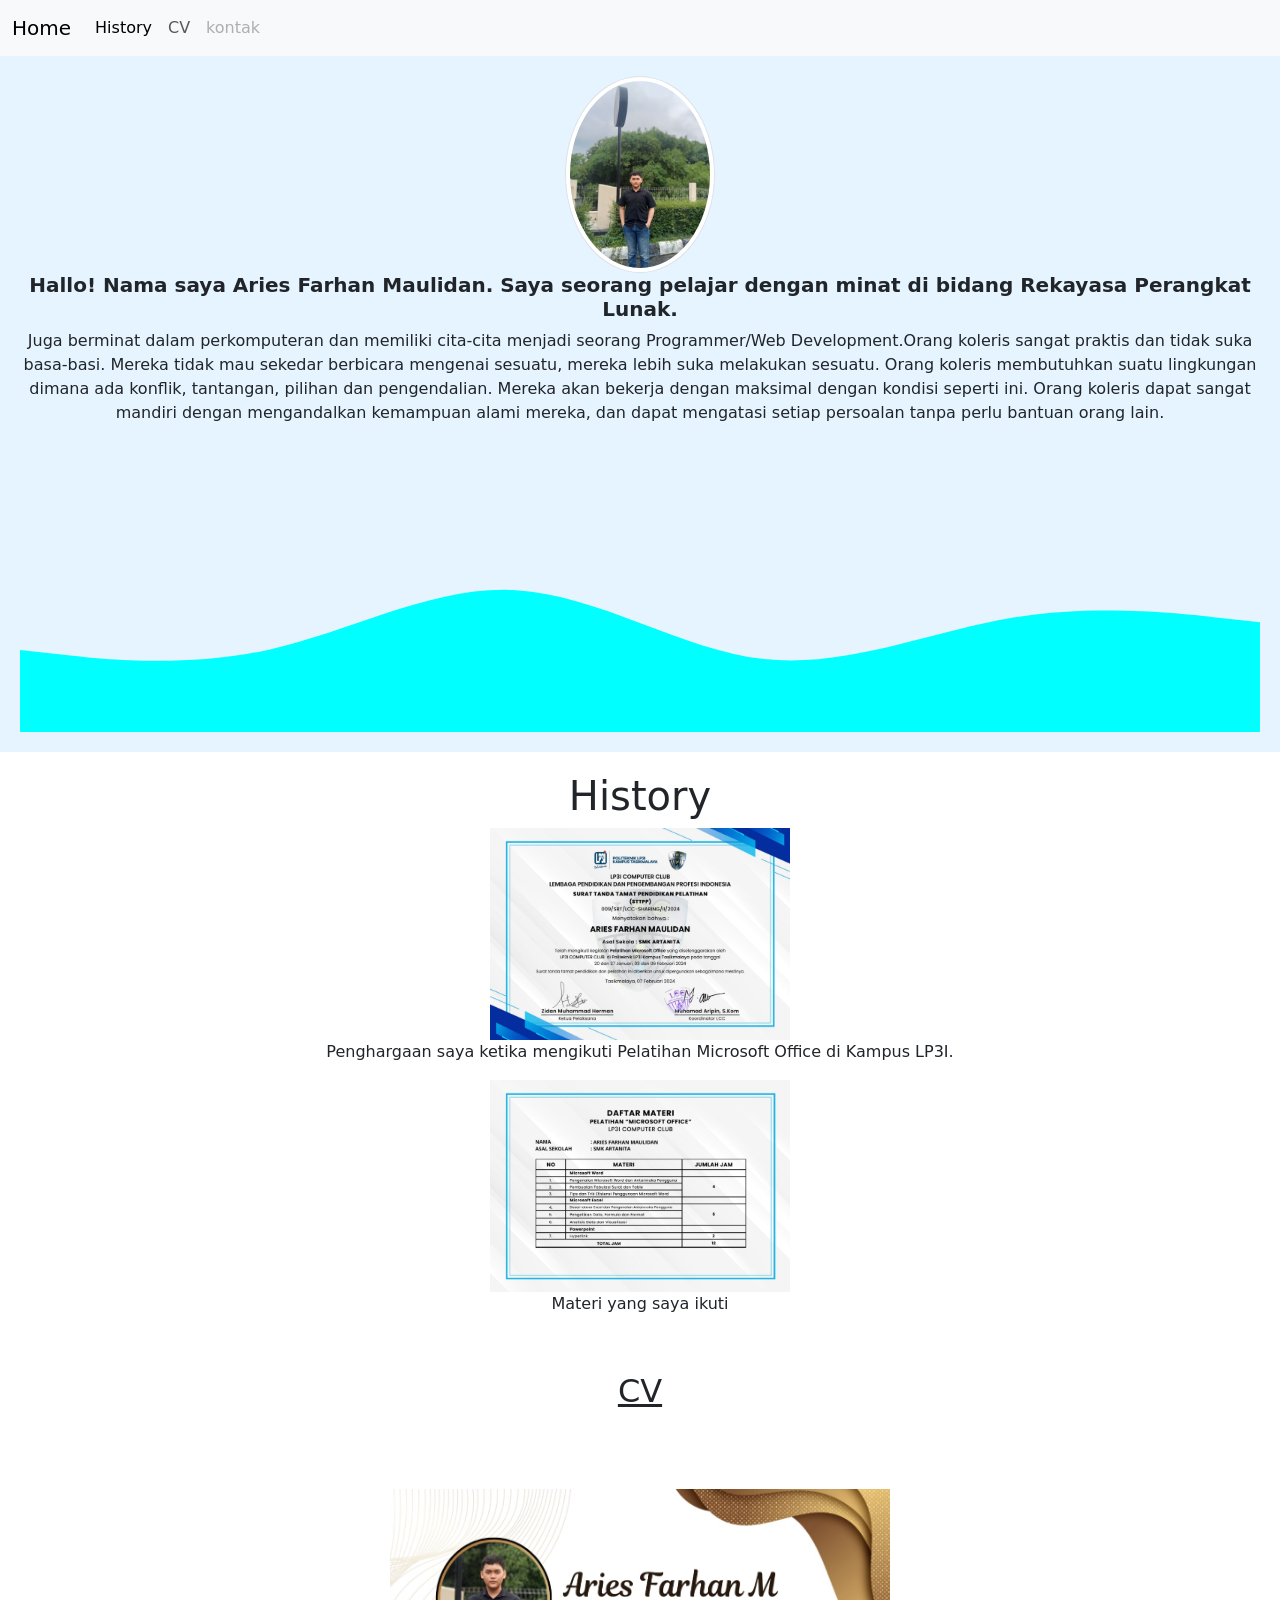
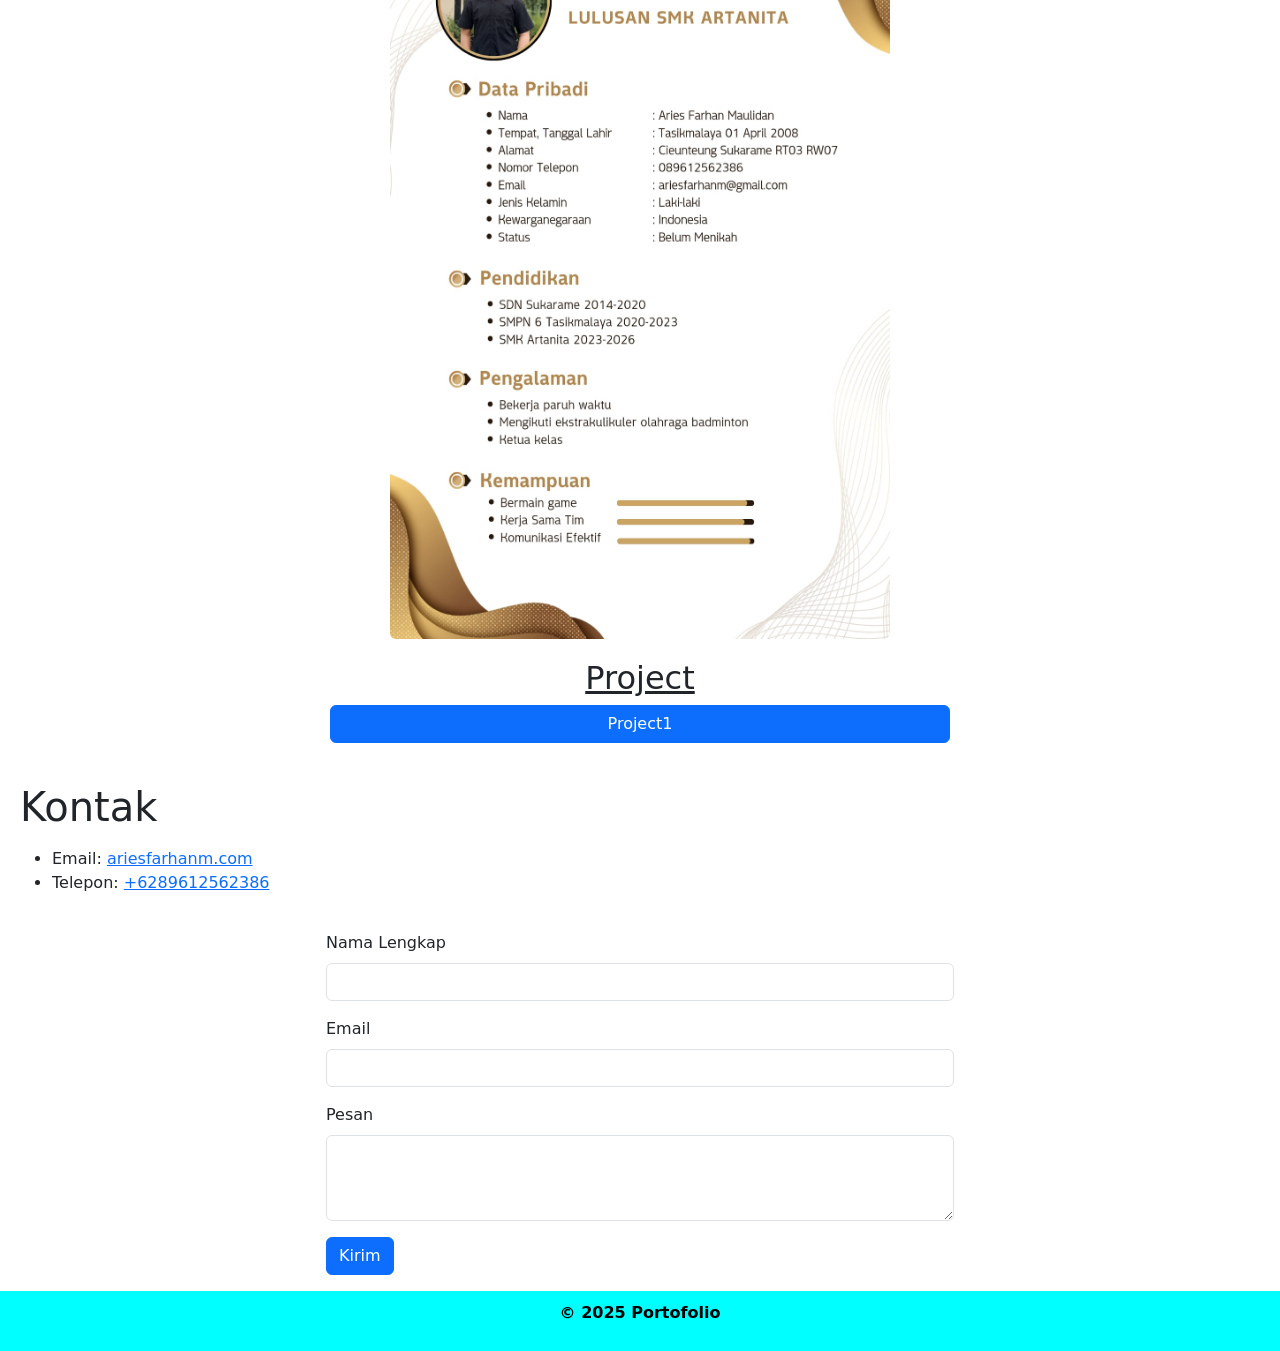
<file: index.html>
<!DOCTYPE html>
<!DOCTYPE html>
<html lang="en">
<head>
    <meta charset="UTF-8">
    <meta name="viewport" content="width=device-width, initial-scale=1.0">
    <title>Portofolio</title>
    <link rel="stylesheet" href="aries.css">
    <link href="https://cdn.jsdelivr.net/npm/bootstrap@5.0.2/dist/css/bootstrap.min.css" rel="stylesheet" integrity="sha384-EVSTQN3/azprG1Anm3QDgpJLIm9Nao0Yz1ztcQTwFspd3yD65VohhpuuCOmLASjC" crossorigin="anonymous">
</head>
<body>
    <!-- Header -->
    <nav class="navbar navbar-expand-lg navbar-light bg-light">
        <div class="container-fluid">
          <a class="navbar-brand" href="#home">Home</a>
          <button class="navbar-toggler" type="button" data-bs-toggle="collapse" data-bs-target="#navbarTogglerDemo02" aria-controls="navbarTogglerDemo02" aria-expanded="false" aria-label="Toggle navigation">
            <span class="navbar-toggler-icon"></span>
          </button>
          <div class="collapse navbar-collapse" id="navbarTogglerDemo02">
            <ul class="navbar-nav me-auto mb-2 mb-lg-0">
              <li class="nav-item">
                <a class="nav-link active" aria-current="page" href="#history">History</a>
              </li>
              <li class="nav-item">
                <a class="nav-link" href="cv#">CV</a>
              </li>
              <li class="nav-item">
                <a class="nav-link disabled" href="#kontak" tabindex="-1" aria-disabled="kontak">kontak</a>
              </li>
            </ul>
          </div>
        </div>
      </nav>
    <!-- Tentang -->
        <section id="Galery" style="background-color: #e5f4ff;">
          <div class="photo-container">
          <div class="row text-center mb-3">
            <div class="col">
            </div>
                <div class="container text-center">
                    <img src="aries.jpg" alt="aries" width="150" class="rounded-circle img-thumbnail heartbeat-img"/>
                </div>
              <div class="card-body">
                <h5 class="card-text"><b>Hallo! Nama saya Aries Farhan Maulidan. Saya seorang pelajar dengan minat di bidang Rekayasa Perangkat Lunak.</b></h5>
                <p>Juga berminat dalam perkomputeran dan memiliki cita-cita menjadi seorang Programmer/Web Development.Orang koleris sangat praktis dan tidak suka basa-basi. Mereka tidak mau sekedar berbicara mengenai sesuatu, mereka lebih suka melakukan sesuatu. Orang koleris membutuhkan suatu lingkungan dimana ada konflik, tantangan, pilihan dan pengendalian. Mereka akan bekerja dengan maksimal dengan kondisi seperti ini. Orang koleris dapat sangat mandiri dengan mengandalkan kemampuan alami mereka, dan dapat mengatasi setiap persoalan tanpa perlu bantuan orang lain.</p>
              </div>
            </div>
           </div>
           <svg xmlns="http://www.w3.org/2000/svg" viewBox="0 0 1440 320"><path fill="#00FFFF" fill-opacity="1" d="M0,224L48,229.3C96,235,192,245,288,224C384,203,480,149,576,154.7C672,160,768,224,864,234.7C960,245,1056,203,1152,186.7C1248,171,1344,181,1392,186.7L1440,192L1440,320L1392,320C1344,320,1248,320,1152,320C1056,320,960,320,864,320C768,320,672,320,576,320C480,320,384,320,288,320C192,320,96,320,48,320L0,320Z"></path></svg>
    </section>

    <!-- History -->
    <section id="History">
        <div class="container">
            <div class="row text-center">
            <div class="col">
        <h1>History</h1>
        <div class="history-container">
            <div class="history-item">
                <div class="container">
                    <div class="row text-center">
                    <div class="col">
                <img src="Sertifikat aries.jpg" width="300" alt="History 1">
                <p>Penghargaan saya ketika mengikuti Pelatihan Microsoft Office di Kampus LP3I.</p>
            </div>
            <div class="history-item">
                <div class="container">
                    <div class="row text-center">
                    <div class="col">
                <img src="Materi.jpg" width="300" alt="History 2">
                <p>Materi yang saya ikuti</p>
            </div>
        </div>
    </section>
    <section id="CV">
        <div class="container">
          <div class="row text-center">
          <div class="col">
            <h2 class="underline-text">CV</h2>
          </div>
          </div></section>
      <div class="container text-center">
        <img src="Aries cv.jpg" class="rounded" style="width: 500px; height: 800px; padding-top: 50px ;" alt="...">
      </div>



      <section id="Project">
        <div class="container">
          <div class="row text-center">
          <div class="col">
            <h2 class="underline-text">Project</h2>
          </div>
          </div>
          </div>
          <div class="d-grid gap-2 col-6 mx-auto">
            
            <a href="https://ariesfarhanmaulidan.github.io/Ariesfm-website/" target="_blank" class="btn btn-primary">
              Project1
          </a>       
          </div>     
        </section>
    <!-- Kontak -->
    <section id="kontak">
        <h1>Kontak</h1>
        <p></p>
        <ul>
            <li>Email: <a href="mailto:ariesfarhanm.com">ariesfarhanm.com</a></li>
            <li>Telepon: <a href="tel:+6289612562386">+6289612562386</a></li>
        </ul>
    </section>
    <div class="row justify-content-center">
        <div class="col-md-6">
          <form>
            <div class="mb-3">
    <form>
                    <div class="mb-3">
                      <label for="name" class="form-label">Nama Lengkap</label>
                      <input type="text" class="form-control" id="name" aria-describedby="name">
                    </div>
                    <div class="mb-3">
                      <label for="email" class="form-label">Email</label>
                      <input type="email" class="form-control" id="email" aria-describedby="email">
                    </div>
                    <div class="mb-3">
                      <label for="pesan" class="form-label">Pesan</label>
                      <textarea class="form-control" id="exampleFormControlTextarea1" rows="3"></textarea>
                    </div>
                    
                    <button type="submit" class="btn btn-primary">Kirim</button>
                  </form>

                </div>
              </div>
    </div>

    <!-- Footer -->
    <script src="https://cdn.jsdelivr.net/npm/bootstrap@5.0.2/dist/js/bootstrap.bundle.min.js" integrity="sha384-MrcW6ZMFYlzcLA8Nl+NtUVF0sA7MsXsP1UyJoMp4YLEuNSfAP+JcXn/tWtIaxVXM" crossorigin="anonymous"></script>
    <footer>
        <b><p>&copy; 2025 Portofolio</p></b>
    </footer>
</body>
</html>
</file>
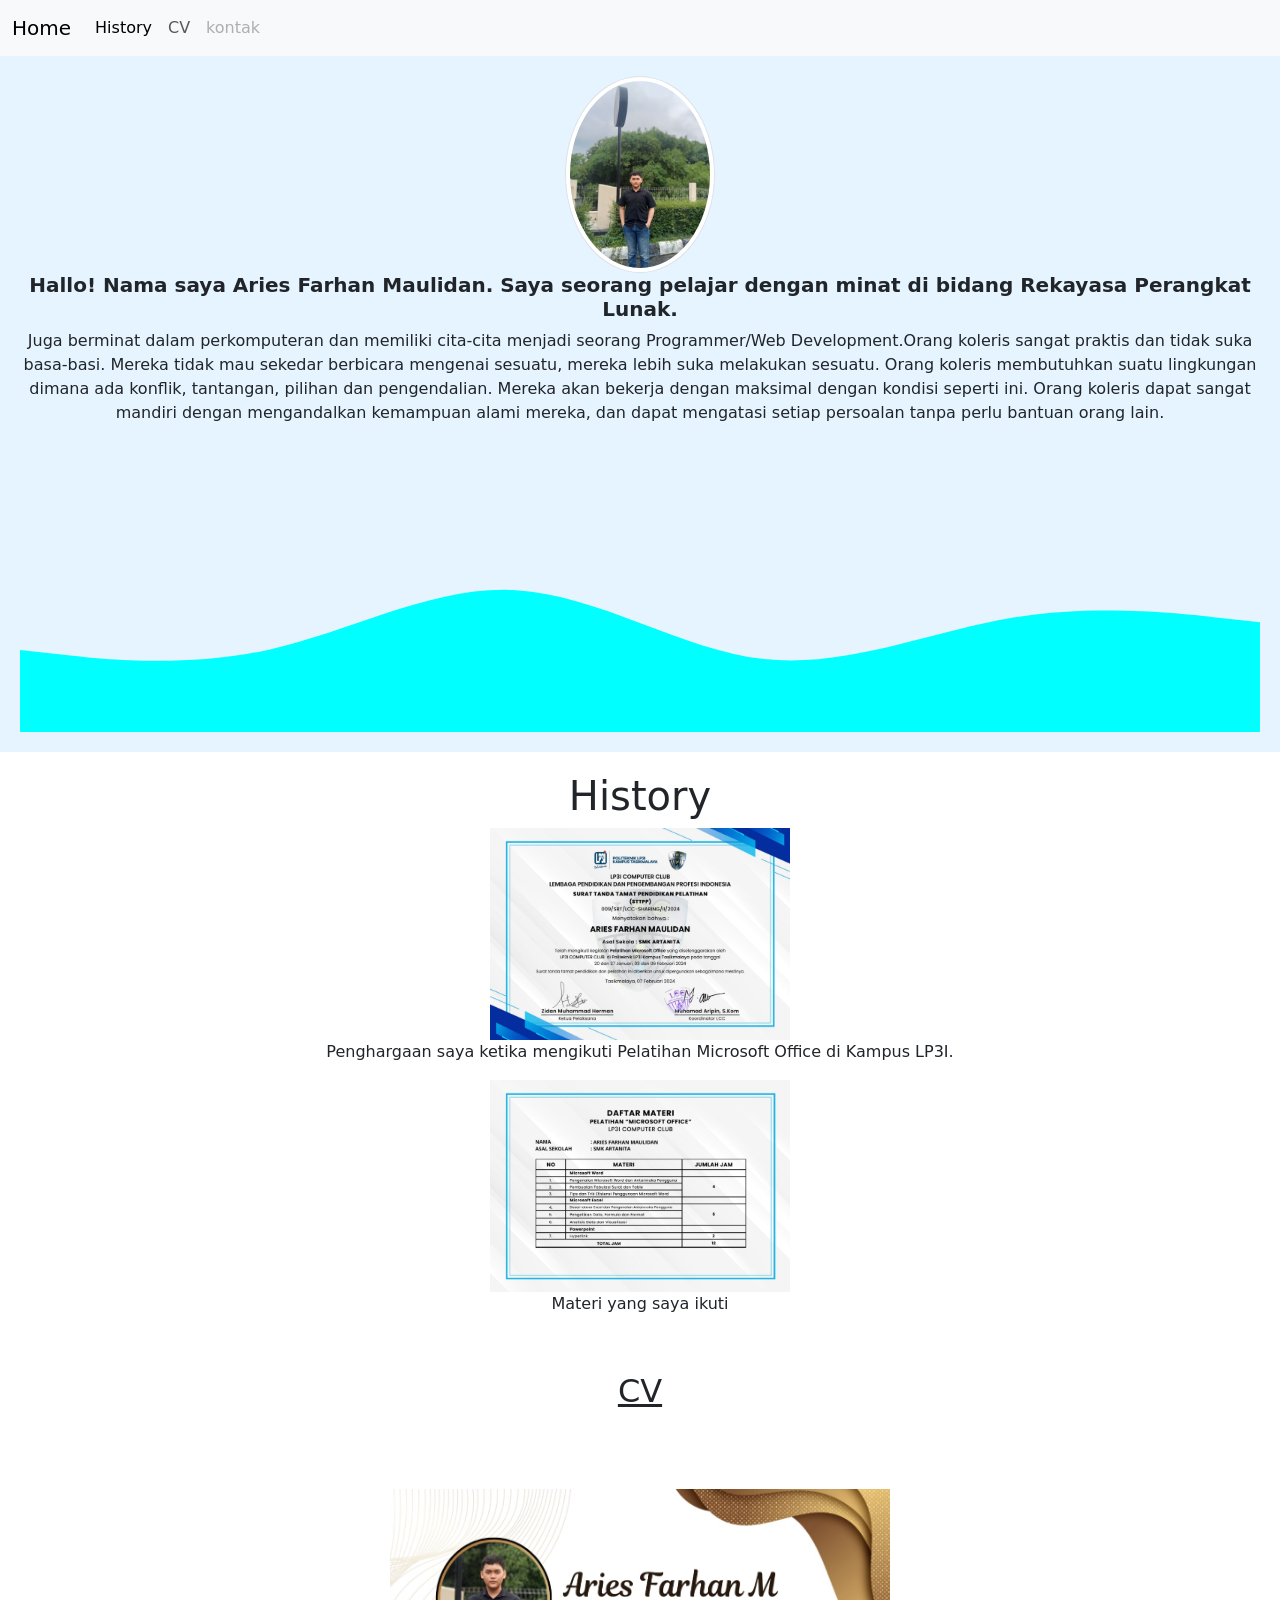
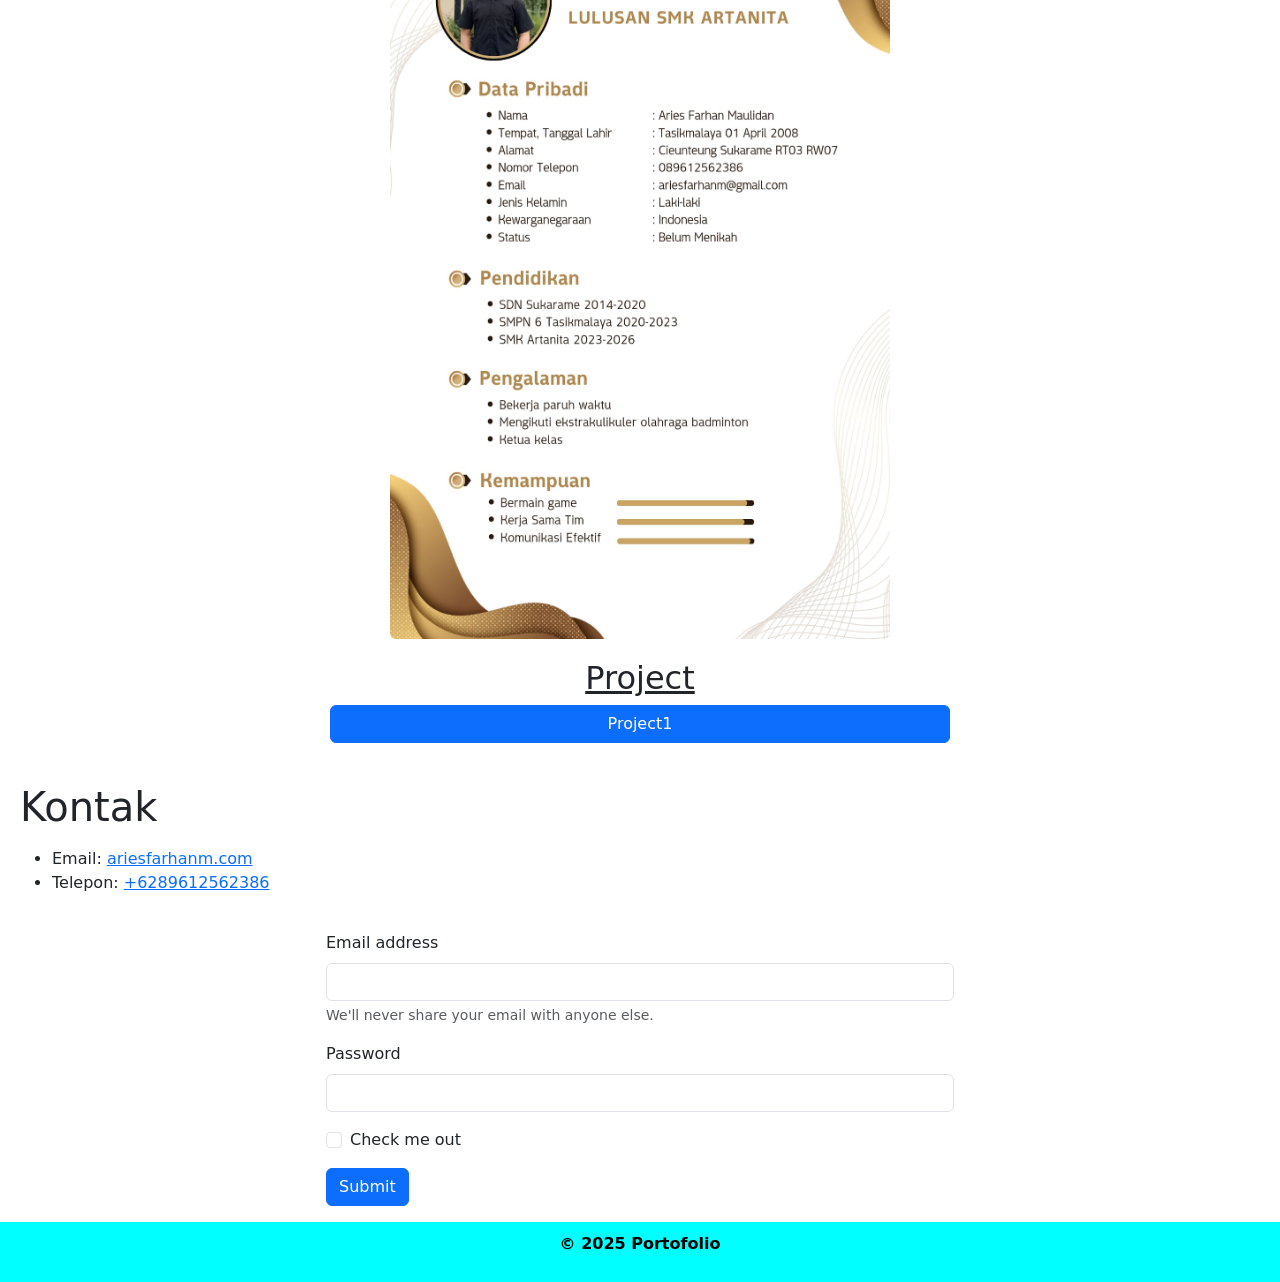
<file: aries-1.html>
<!DOCTYPE html>
<!DOCTYPE html>
<html lang="en">
<head>
    <meta charset="UTF-8">
    <meta name="viewport" content="width=device-width, initial-scale=1.0">
    <title>Portofolio</title>
    <link rel="stylesheet" href="aries.css">
    <link href="https://cdn.jsdelivr.net/npm/bootstrap@5.0.2/dist/css/bootstrap.min.css" rel="stylesheet" integrity="sha384-EVSTQN3/azprG1Anm3QDgpJLIm9Nao0Yz1ztcQTwFspd3yD65VohhpuuCOmLASjC" crossorigin="anonymous">
</head>
<body>
    <!-- Header -->
    <nav class="navbar navbar-expand-lg navbar-light bg-light">
        <div class="container-fluid">
          <a class="navbar-brand" href="#home">Home</a>
          <button class="navbar-toggler" type="button" data-bs-toggle="collapse" data-bs-target="#navbarTogglerDemo02" aria-controls="navbarTogglerDemo02" aria-expanded="false" aria-label="Toggle navigation">
            <span class="navbar-toggler-icon"></span>
          </button>
          <div class="collapse navbar-collapse" id="navbarTogglerDemo02">
            <ul class="navbar-nav me-auto mb-2 mb-lg-0">
              <li class="nav-item">
                <a class="nav-link active" aria-current="page" href="#history">History</a>
              </li>
              <li class="nav-item">
                <a class="nav-link" href="cv#">CV</a>
              </li>
              <li class="nav-item">
                <a class="nav-link disabled" href="#kontak" tabindex="-1" aria-disabled="kontak">kontak</a>
              </li>
            </ul>
          </div>
        </div>
      </nav>
    <!-- Tentang -->
        <section id="Galery" style="background-color: #e5f4ff;">
          <div class="photo-container">
          <div class="row text-center mb-3">
            <div class="col">
            </div>
                <div class="container text-center">
                    <img src="aries.jpg" alt="aries" width="150" class="rounded-circle img-thumbnail heartbeat-img"/>
                </div>
              <div class="card-body">
                <h5 class="card-text"><b>Hallo! Nama saya Aries Farhan Maulidan. Saya seorang pelajar dengan minat di bidang Rekayasa Perangkat Lunak.</b></h5>
                <p>Juga berminat dalam perkomputeran dan memiliki cita-cita menjadi seorang Programmer/Web Development.Orang koleris sangat praktis dan tidak suka basa-basi. Mereka tidak mau sekedar berbicara mengenai sesuatu, mereka lebih suka melakukan sesuatu. Orang koleris membutuhkan suatu lingkungan dimana ada konflik, tantangan, pilihan dan pengendalian. Mereka akan bekerja dengan maksimal dengan kondisi seperti ini. Orang koleris dapat sangat mandiri dengan mengandalkan kemampuan alami mereka, dan dapat mengatasi setiap persoalan tanpa perlu bantuan orang lain.</p>
              </div>
            </div>
           </div>
           <svg xmlns="http://www.w3.org/2000/svg" viewBox="0 0 1440 320"><path fill="#00FFFF" fill-opacity="1" d="M0,224L48,229.3C96,235,192,245,288,224C384,203,480,149,576,154.7C672,160,768,224,864,234.7C960,245,1056,203,1152,186.7C1248,171,1344,181,1392,186.7L1440,192L1440,320L1392,320C1344,320,1248,320,1152,320C1056,320,960,320,864,320C768,320,672,320,576,320C480,320,384,320,288,320C192,320,96,320,48,320L0,320Z"></path></svg>
    </section>

    <!-- History -->
    <section id="History">
        <div class="container">
            <div class="row text-center">
            <div class="col">
        <h1>History</h1>
        <div class="history-container">
            <div class="history-item">
                <div class="container">
                    <div class="row text-center">
                    <div class="col">
                <img src="Sertifikat aries.jpg" width="300" alt="History 1">
                <p>Penghargaan saya ketika mengikuti Pelatihan Microsoft Office di Kampus LP3I.</p>
            </div>
            <div class="history-item">
                <div class="container">
                    <div class="row text-center">
                    <div class="col">
                <img src="Materi.jpg" width="300" alt="History 2">
                <p>Materi yang saya ikuti</p>
            </div>
        </div>
    </section>
    <section id="CV">
        <div class="container">
          <div class="row text-center">
          <div class="col">
            <h2 class="underline-text">CV</h2>
          </div>
          </div></section>
      <div class="container text-center">
        <img src="Aries cv.jpg" class="rounded" style="width: 500px; height: 800px; padding-top: 50px ;" alt="...">
      </div>



      <section id="Project">
        <div class="container">
          <div class="row text-center">
          <div class="col">
            <h2 class="underline-text">Project</h2>
          </div>
          </div>
          </div>
          <div class="d-grid gap-2 col-6 mx-auto">
            
            <a href="https://ariesfarhanmaulidan.github.io/Ariesfm-website/" target="_blank" class="btn btn-primary">
              Project1
          </a>       
          </div>     
        </section>
    <!-- Kontak -->
    <section id="kontak">
        <h1>Kontak</h1>
        <p></p>
        <ul>
            <li>Email: <a href="mailto:ariesfarhanm.com">ariesfarhanm.com</a></li>
            <li>Telepon: <a href="tel:+6289612562386">+6289612562386</a></li>
        </ul>
    </section>
    <div class="row justify-content-center">
        <div class="col-md-6">
          <form>
            <div class="mb-3">
    <form>
        <div class="mb-3">
          <label for="exampleInputEmail1" class="form-label">Email address</label>
          <input type="email" class="form-control" id="exampleInputEmail1" aria-describedby="emailHelp">
          <div id="emailHelp" class="form-text">We'll never share your email with anyone else.</div>
        </div>
        <div class="mb-3">
          <label for="exampleInputPassword1" class="form-label">Password</label>
          <input type="password" class="form-control" id="exampleInputPassword1">
        </div>
        <div class="mb-3 form-check">
          <input type="checkbox" class="form-check-input" id="exampleCheck1">
          <label class="form-check-label" for="exampleCheck1">Check me out</label>
        </div>
        <button type="submit" class="btn btn-primary">Submit</button>
      </form>
     </div>
     </form>
     </div>
     </div>

    <!-- Footer -->
    <script src="https://cdn.jsdelivr.net/npm/bootstrap@5.0.2/dist/js/bootstrap.bundle.min.js" integrity="sha384-MrcW6ZMFYlzcLA8Nl+NtUVF0sA7MsXsP1UyJoMp4YLEuNSfAP+JcXn/tWtIaxVXM" crossorigin="anonymous"></script>
    <footer>
        <b><p>&copy; 2025 Portofolio</p></b>
    </footer>
</body>
</html>
</file>
<file: aries.css>
body {
    font-family: Times New Roman, sans-serif;
    margin: 0;
    padding: 0;
}

header {
    background-color: #00FFFF;
    color: #fff;
    padding: 20px;
    text-align: center;
}

header nav ul {
    list-style: none;
    margin: 0;
    padding: 0;
}

header nav ul li {
    display: inline-block;
    margin-right: 20px;
}

header nav a {
    color: #fff;
    text-decoration: none;
}

section {
    padding: 20px;
}

#tentang {
    background-color: #fff;
}

#history {
    background-color: #fff;
}

.history-container {
    display: flex;
    flex-wrap: wrap;
    justify-content: center;
}
.underline-text {
    text-decoration: underline;
}

.photo-container img {
  transition: transform 0.3s ease-in-out;
}

.photo-container img:hover {
transform: scale(1.1);
box-shadow: 0 10px 20px rgba(0, 0, 0, 0.3);
}

#kontak {
    background-color: #fff;
}

footer {
    background-color: #00FFFF;
    color: #000000;
    padding: 10px;
    text-align: center;
}
</file>
